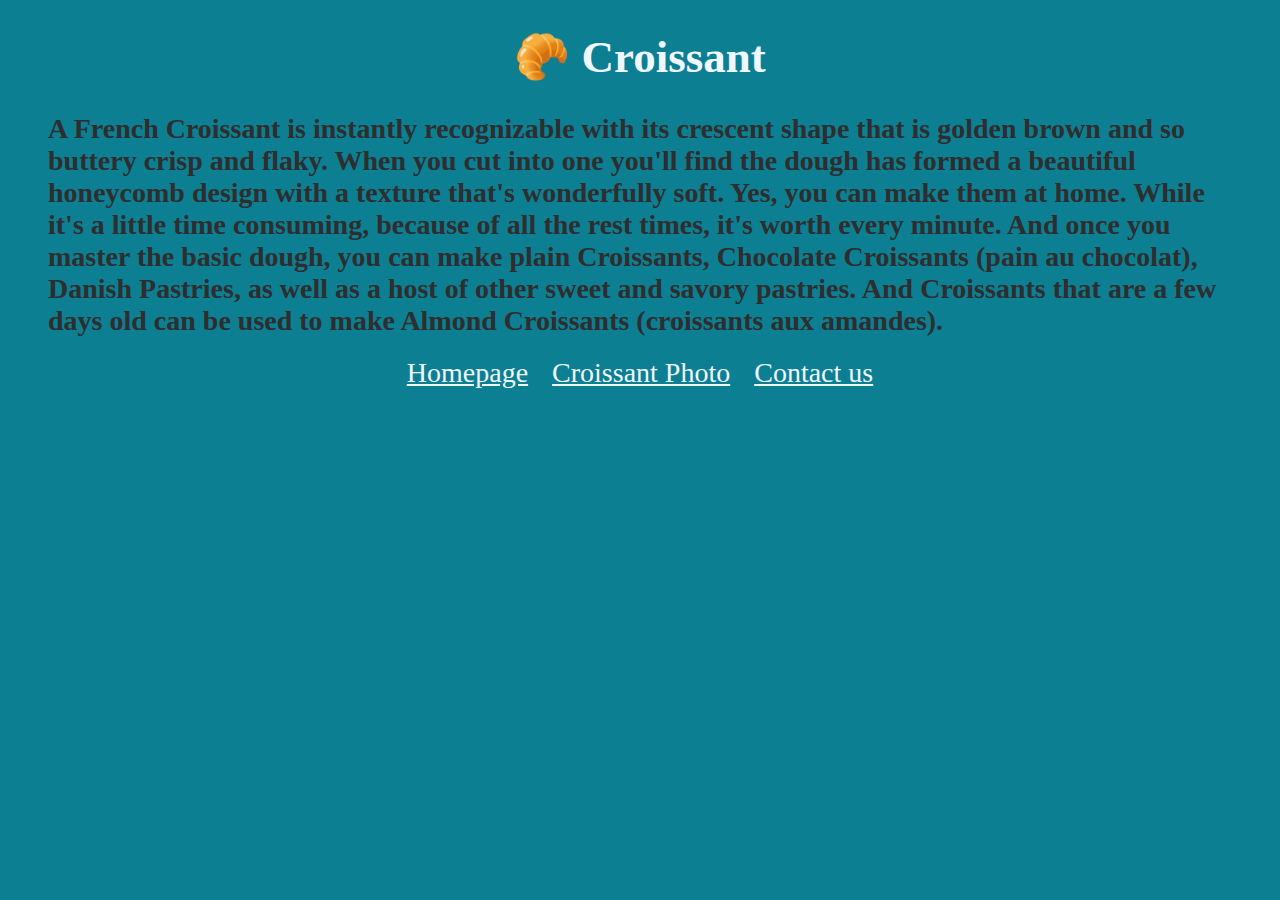
<file: index.html>
<!DOCTYPE html>
<html lang="en">
  <head>
    <meta charset="UTF-8" />
    <meta http-equiv="X-UA-Compatible" content="IE=edge" />
    <meta name="viewport" content="width=device-width, initial-scale=1.0" />
    <link rel="stylesheet" href="/style/app.css" />
    <title>Delicios Croissant - croissant.com</title>
    <meta name="description" content="What is Croissant?" />
    <!-- Google tag (gtag.js) -->
    <script
      async
      src="https://www.googletagmanager.com/gtag/js?id=UA-34223829-1"
    ></script>
    <script>
      window.dataLayer = window.dataLayer || [];
      function gtag() {
        dataLayer.push(arguments);
      }
      gtag("js", new Date());

      gtag("config", "UA-34223829-1");
    </script>
  </head>
  <body>
    <h1>🥐 Croissant</h1>
    <h2>
      A French Croissant is instantly recognizable with its crescent shape that
      is golden brown and so buttery crisp and flaky. When you cut into one
      you'll find the dough has formed a beautiful honeycomb design with a
      texture that's wonderfully soft. Yes, you can make them at home. While
      it's a little time consuming, because of all the rest times, it's worth
      every minute. And once you master the basic dough, you can make plain
      Croissants, Chocolate Croissants (pain au chocolat), Danish Pastries, as
      well as a host of other sweet and savory pastries. And Croissants that are
      a few days old can be used to make Almond Croissants (croissants aux
      amandes).
    </h2>
    <div class="links">
      <a href="/" alt="homepage" class="homepage-button" title="About croissant"
        >Homepage</a
      >

      <a
        href="/photo.html"
        alt="croissant photo"
        class="photo-button"
        title="Croissant photo"
        >Croissant Photo</a
      >
      <a
        href="/contact.html"
        alt="contact us"
        class="contact-button"
        title="How to contact us"
        >Contact us</a
      >
    </div>
  </body>
</html>
</file>
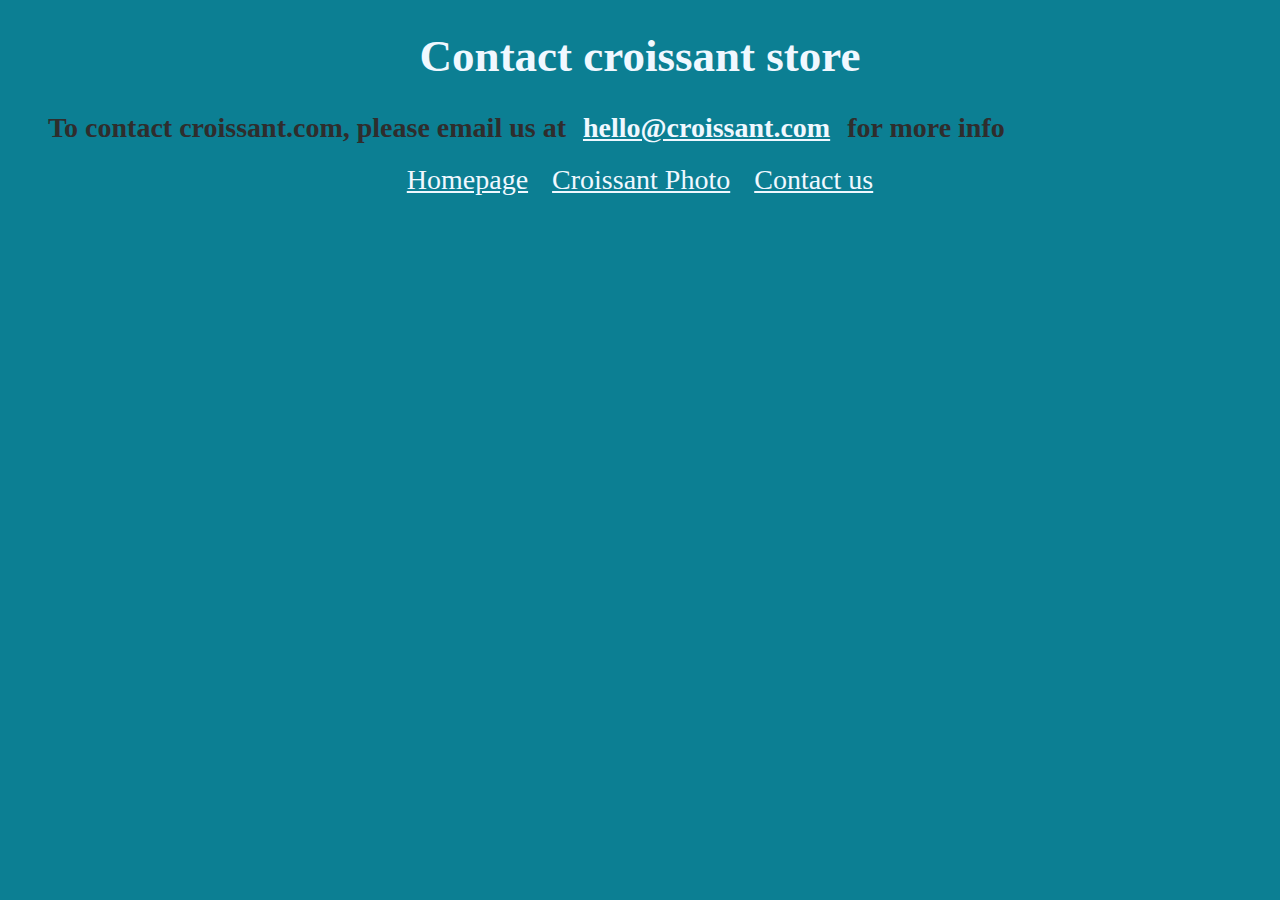
<file: contact.html>
<!DOCTYPE html>
<html lang="en">
  <head>
    <meta charset="UTF-8" />
    <meta http-equiv="X-UA-Compatible" content="IE=edge" />
    <meta name="viewport" content="width=device-width, initial-scale=1.0" />
    <link rel="stylesheet" href="/style/app.css" />
    <title>Contact to us - croissant.com</title>
    <meta
      name="description"
      content="Contact croissant.com to buy croissant?"
    />
    <!-- Google tag (gtag.js) -->
    <script
      async
      src="https://www.googletagmanager.com/gtag/js?id=UA-34223829-1"
    ></script>
    <script>
      window.dataLayer = window.dataLayer || [];
      function gtag() {
        dataLayer.push(arguments);
      }
      gtag("js", new Date());

      gtag("config", "UA-34223829-1");
    </script>
  </head>
  <body>
    <h1>Contact croissant store</h1>
    <h2>
      To contact croissant.com, please email us at
      <a href="mailto: hello@croissant.com" title="Contact croissant.com"
        >hello@croissant.com</a
      >
      for more info
    </h2>
    <div class="links">
      <a href="/" alt="homepage" class="homepage-button" title="About croissant"
        >Homepage</a
      >

      <a
        href="/photo.html"
        alt="croissant photo"
        class="photo-button"
        title="Croissant photo"
        >Croissant Photo</a
      >
      <a
        href="/contact.html"
        alt="contact us"
        class="contact-button"
        title="How to contact us"
        >Contact us</a
      >
    </div>
  </body>
</html>
</file>
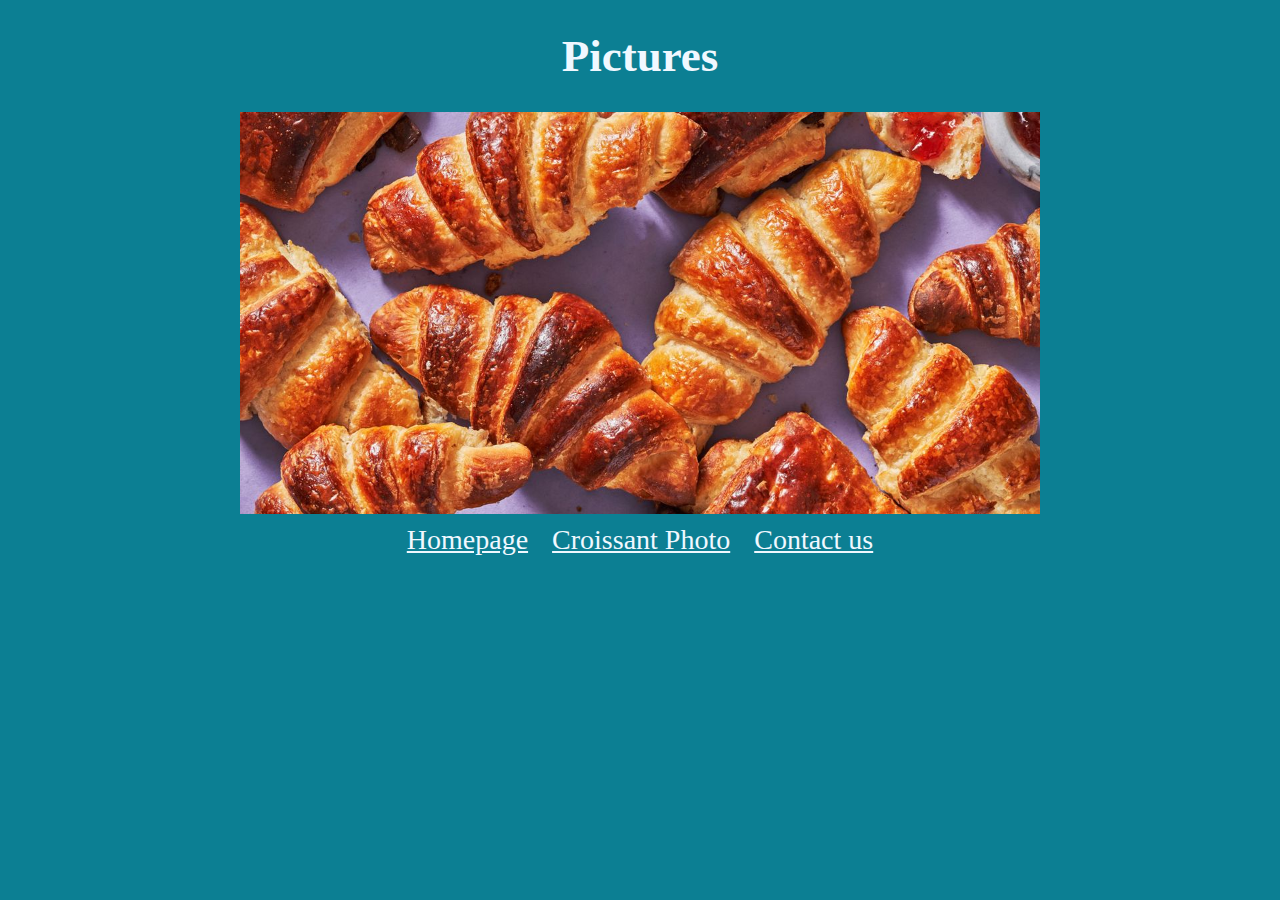
<file: photo.html>
<!DOCTYPE html>
<html lang="en">
  <head>
    <meta charset="UTF-8" />
    <meta http-equiv="X-UA-Compatible" content="IE=edge" />
    <meta name="viewport" content="width=device-width, initial-scale=1.0" />
    <link rel="stylesheet" href="/style/app.css" />
    <title>Photo of delicios croissant - croissant.com</title>
    <meta name="description" content="Photo of delicios croissant" />
    <!-- Google tag (gtag.js) -->
    <script
      async
      src="https://www.googletagmanager.com/gtag/js?id=UA-34223829-1"
    ></script>
    <script>
      window.dataLayer = window.dataLayer || [];
      function gtag() {
        dataLayer.push(arguments);
      }
      gtag("js", new Date());

      gtag("config", "UA-34223829-1");
    </script>
  </head>
  <body>
    <h1>Pictures</h1>
    <img src="/pics/French-Croissants2.jpg" alt="croissant" />
    <div class="links">
      <a href="/" alt="homepage" class="homepage-button" title="About croissant"
        >Homepage</a
      >

      <a
        href="/photo.html"
        alt="croissant photo"
        class="photo-button"
        title="Croissant photo"
        >Croissant Photo</a
      >
      <a
        href="/contact.html"
        alt="contact us"
        class="contact-button"
        title="How to contact us"
        >Contact us</a
      >
    </div>
  </body>
</html>
</file>
<file: style/app.css>
body {
  background-color: rgb(12, 127, 147);
}
h1 {
  text-align: center;
  font-size: 45px;
  color: aliceblue;
}
.links {
  text-align: center;
}
a {
  font-size: 28px;
  color: aliceblue;
  margin: 10px;
}
h2 {
  font-size: 28px;
  color: rgb(47, 45, 45);
  margin: 20px 40px 20px 40px;
}
img {
  display: block;
  margin: 10px auto;
  max-width: 800px;
}
</file>
